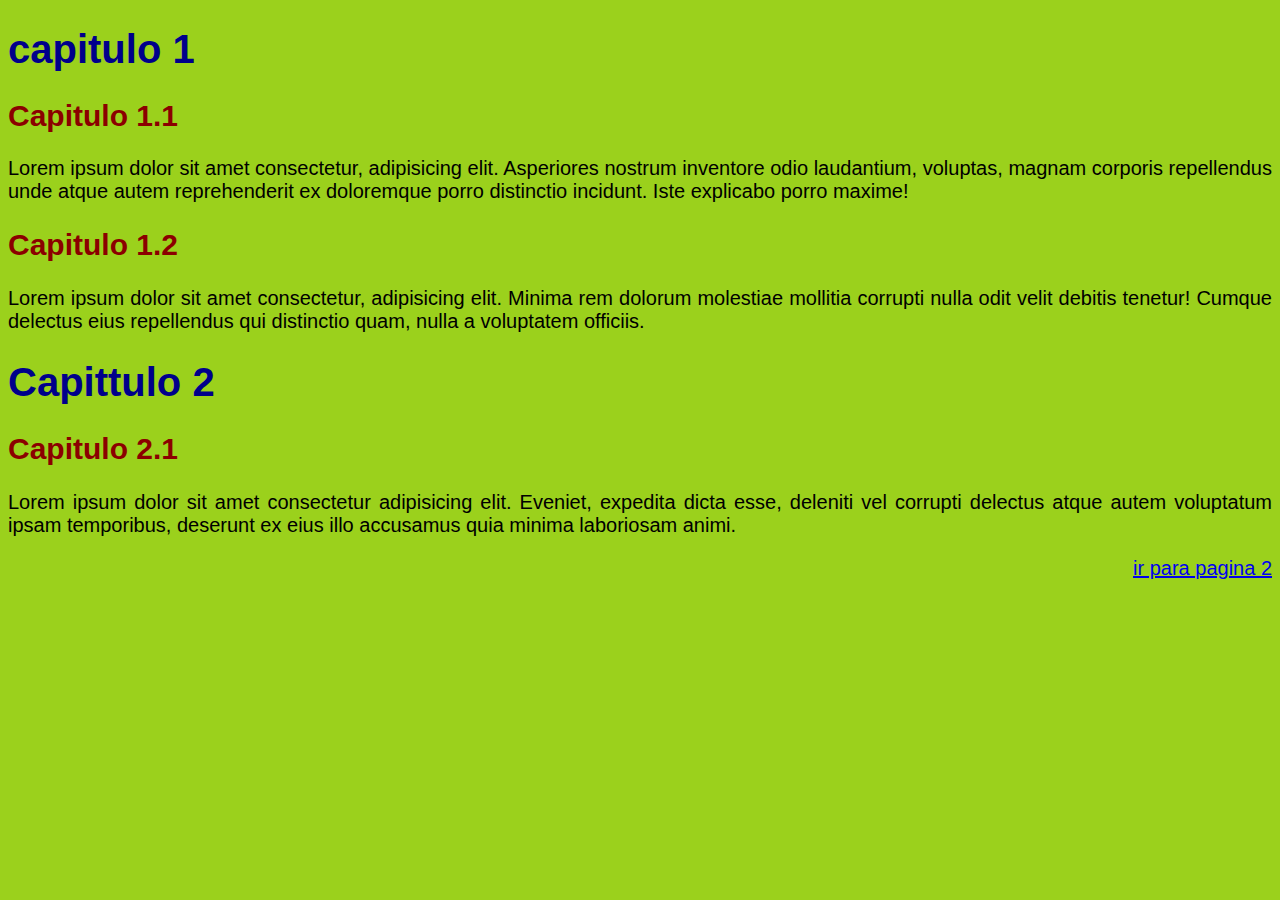
<file: Estilo externo/index.html>
<!DOCTYPE html>
<html lang="pt-br">

<head>
    <meta charset="UTF-8">
    <meta name="viewport" content="width=device-width, initial-scale=1.0">
    <title>Estilo locais </title>
    <link rel="stylesheet" href="style.css">
</head>

<body>
    <h1>capitulo 1</h1>
    <h2>Capitulo 1.1</h2>
    <p>Lorem ipsum dolor sit amet consectetur, adipisicing elit. Asperiores nostrum
        inventore odio laudantium, voluptas,
        magnam corporis repellendus unde atque autem reprehenderit ex doloremque porro distinctio incidunt. Iste
        explicabo porro maxime!</p>
    <h2>Capitulo 1.2</h2>
    <p>Lorem ipsum dolor sit amet consectetur, adipisicing elit. Minima rem dolorum molestiae mollitia corrupti nulla
        odit velit debitis tenetur! Cumque delectus eius repellendus qui distinctio quam, nulla a voluptatem officiis.
    </p>
    <h1>Capittulo 2 </h1>
    <h2>Capitulo 2.1</h2>
    <p>Lorem ipsum dolor sit amet consectetur adipisicing elit. Eveniet, expedita dicta esse, deleniti vel corrupti
        delectus atque autem voluptatum ipsam temporibus, deserunt ex eius illo accusamus quia minima laboriosam animi.
    </p>
    <p style="text-align: right;"><a href="pagina02.html" target="_self">ir para pagina 2</a></p>

</body>

</html>
</file>
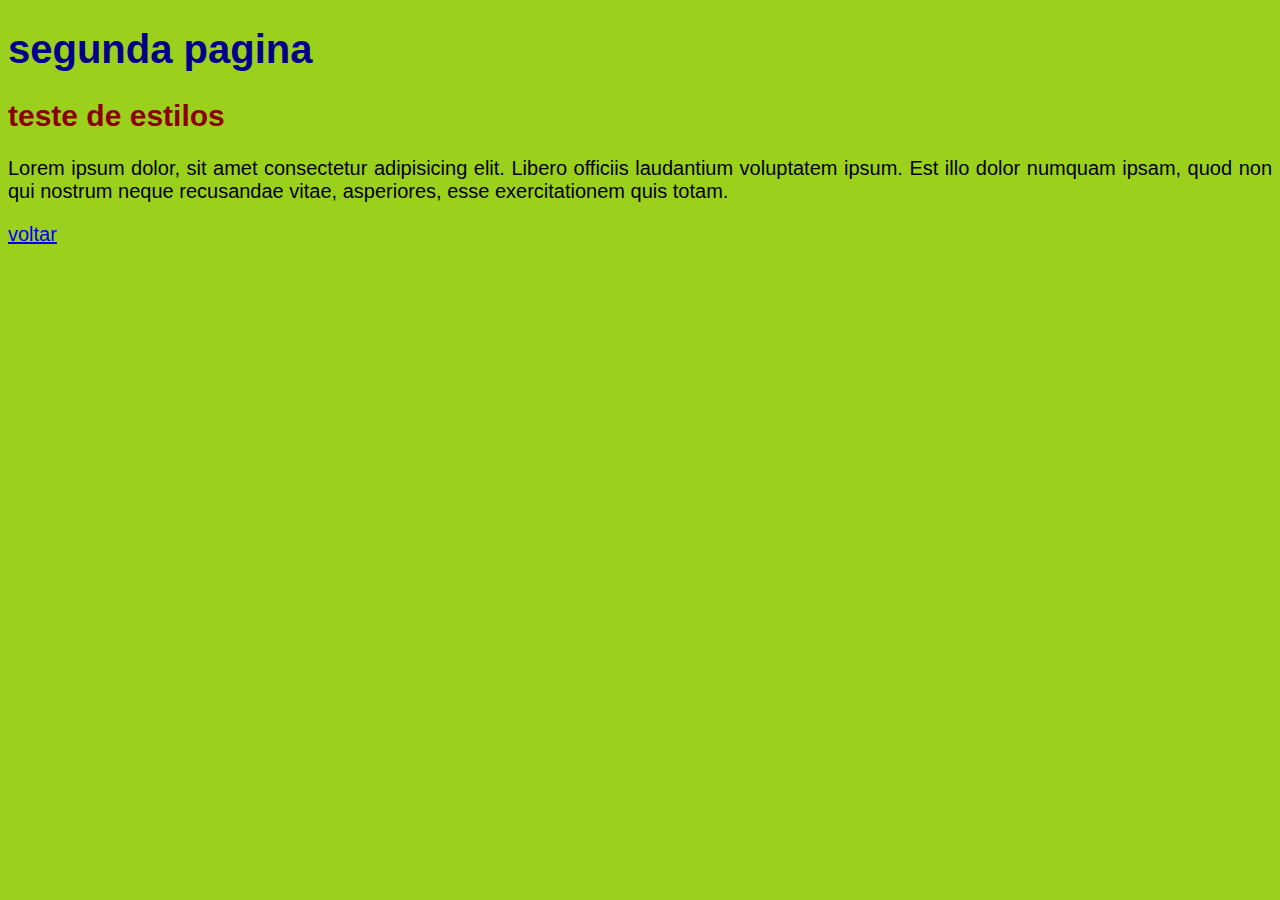
<file: Estilo externo/pagina02.html>
<!DOCTYPE html>
<html lang="pt-br">
<head>
    <meta charset="UTF-8">
    <meta name="viewport" content="width=device-width, initial-scale=1.0">
    <title>segunda pagina </title>
    <link rel="stylesheet" href="style.css">
    <h1>segunda pagina </h1>
    <h2>teste de estilos </h2>
    <p>Lorem ipsum dolor, sit amet consectetur adipisicing elit. Libero officiis laudantium voluptatem ipsum. Est illo dolor numquam ipsam, quod non qui nostrum neque recusandae vitae, asperiores, esse exercitationem quis totam.</p>
    <p><a href="index.html">voltar</a></p>
</head>
<body>
    
</body>
</html>
</file>
<file: Estilo externo/style.css>
@charset "UTF-8";

body{
    background-color: rgb(155, 209, 28);
    font-family: Arial, Helvetica, sans-serif;
    font-size: 20px;
}
h1{
    color: darkblue;
}
h2{
    color: darkred;
}
p{
    text-align: justify;
}
</file>
